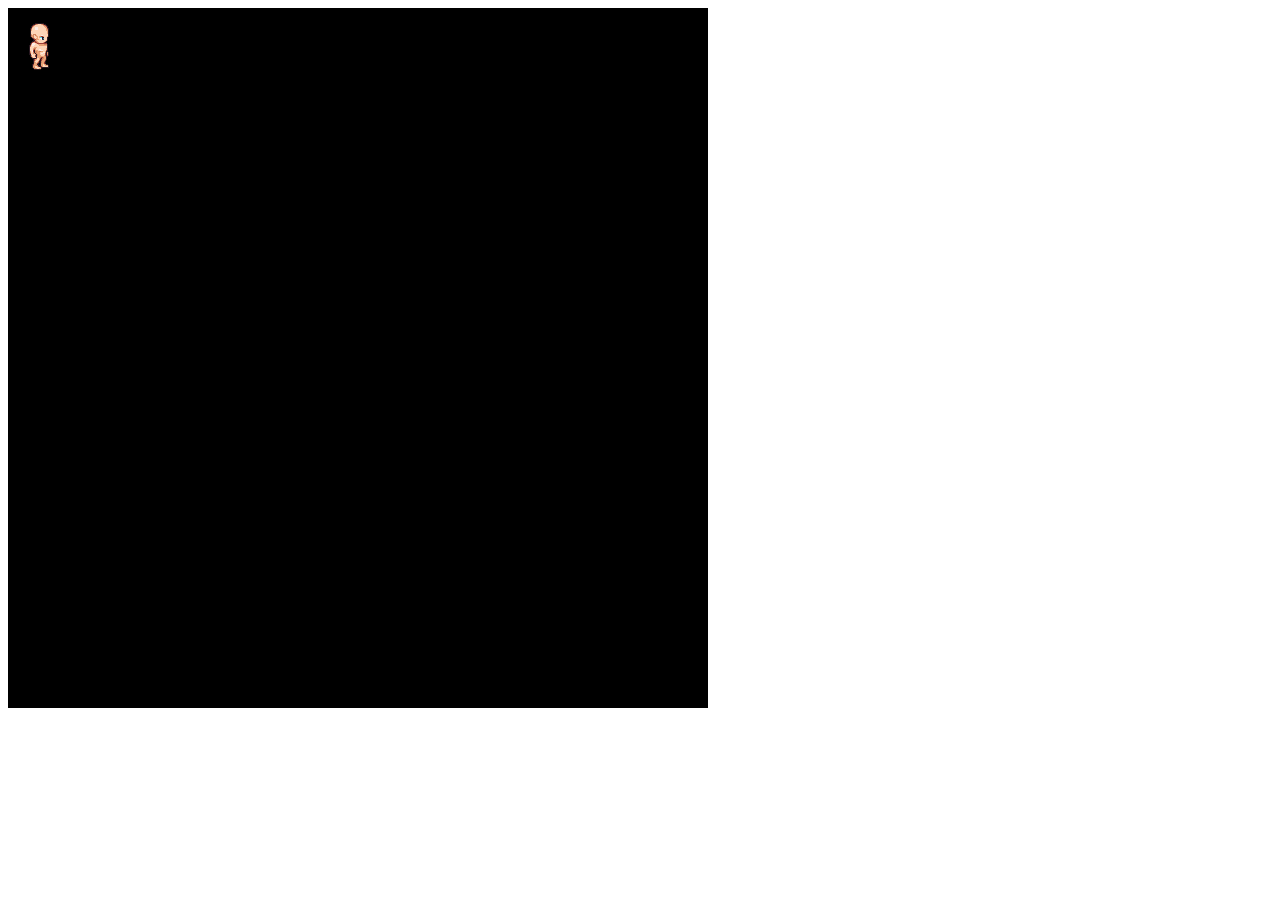
<file: index.html>
<!DOCTYPE html>
<html lang="en">
<head>
    <meta charset="UTF-8">
    <meta name="viewport" content="width=device-width, initial-scale=1.0">
    <title>Document</title>
</head>
<body>
    <canvas></canvas>
</body>
<script src="./js/obstacle.js"></script>
<script src="./js/player.js"></script>
<script src="./js/game.js"></script>
<script src="./js/script.js"></script>
</html>
</file>
